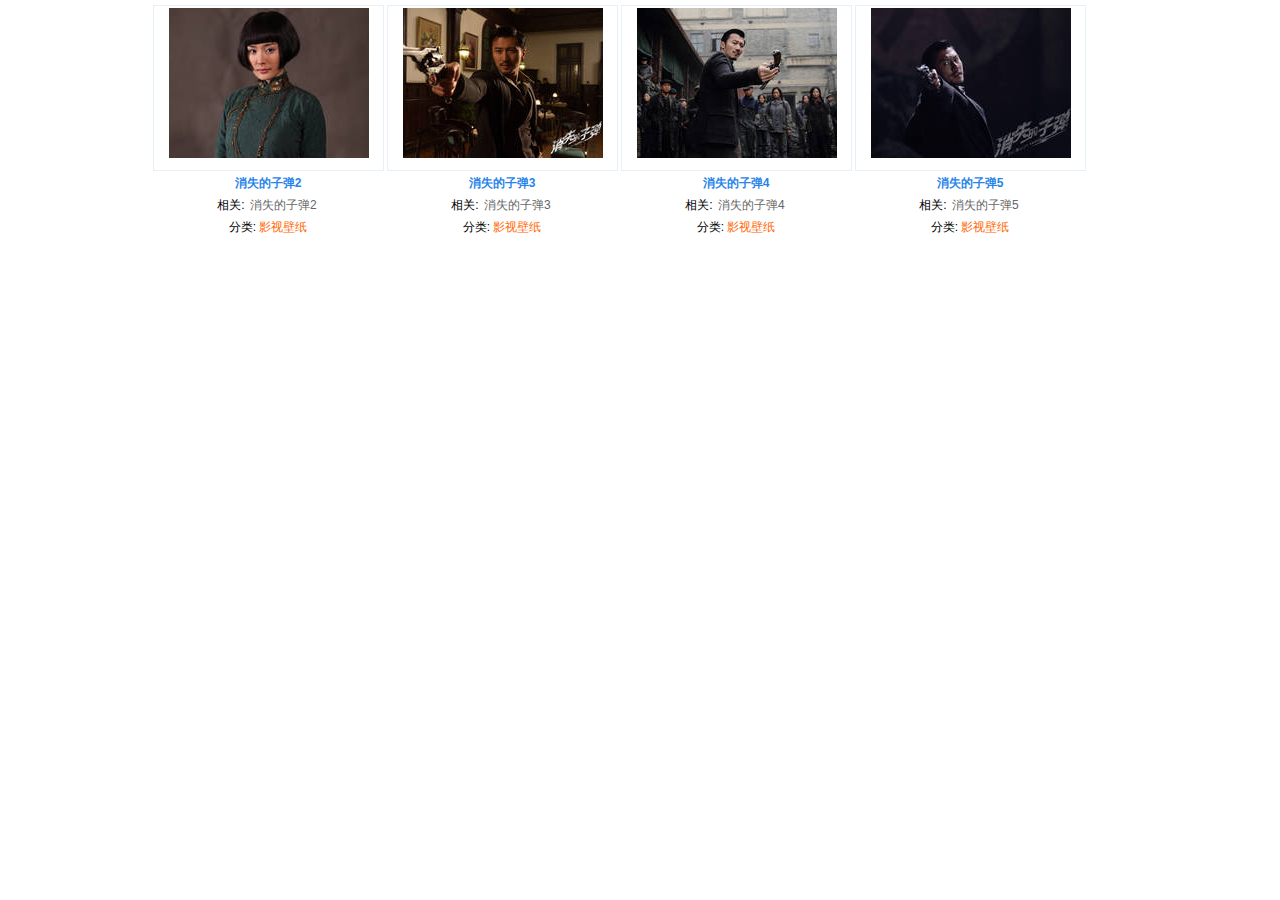
<file: code/index.html>
﻿<html>
<head>
<meta http-equiv="Content-Type" content="text/html; charset=utf-8" />
<link href="css/all.css" type="text/css" rel="stylesheet" />
<style>
.new_block {
	float:left;
	margin:5px 0 0 3px;
	display:inline;
}
.new_block .im {
	width:225px;
	height:160px;
	overflow:hidden;
	text-align:center;
	border:1px solid #e8f0f7;
	padding:2px;
}
.new_block p {
	width:230px;
	text-align:center;
	margin:2px 0 0 0;
	padding:0;
	height:20px;
	line-height:20px;
}
.new_block p a {
	color: #FF6600
}
.new_block p strong a {
	color:#2884e9
}
.new_block p.xg a {
	margin:0 2px;
	color:#666
}
.new_block p.xg {
	width:230px;
	height:20px;
	line-height:20px;
	overflow:hidden
}
.new_block .heis {
	height:70px;
+height:70px;
	_height:auto;
}
</style>
<script src="js/jquery-1.8.2.min.js"></script>
<script src="js/jquery.imagePreview.js"></script>
</head>
<body>
<script>
jq = jQuery.noConflict();
jq(function () {
//图片跟随效果
try {
	jq("img.preview").preview();
}
catch (e) { }
});
</script>
<div class="all_wrap">
  <div class="imgload">
    <div class="new_block">
      <div class="im"> <a target="_blank" href="#" title="消失的子弹2"> <img alt="消失的子弹2" class="preview" src="upload/10328101,200,150_d.jpg"> </a> </div>
      <div class="heis">
        <p> <strong><a target="_blank" href="#" title="消失的子弹2"> 消失的子弹2</a> </strong> </p>
        <p class="xg"><span>相关: <a href="#" target="_blank">消失的子弹2</a> </span></p>
        <p> <span>分类:</span> <a href="#" title="影视壁纸" target="_blank"> 影视壁纸</a> </p>
      </div>
    </div>
    <div class="new_block">
      <div class="im"> <a target="_blank" href="#" title="消失的子弹3"> <img alt="消失的子弹3" class="preview" src="upload/10328034,200,150_d.jpg"> </a> </div>
      <div class="heis">
        <p> <strong><a target="_blank" href="#" title="消失的子弹3"> 消失的子弹3</a> </strong> </p>
        <p class="xg"><span>相关: <a href="#" target="_blank">消失的子弹3</a> </span></p>
        <p> <span>分类:</span> <a href="#" title="影视壁纸" target="_blank"> 影视壁纸</a> </p>
      </div>
    </div>
    <div class="new_block">
      <div class="im"> <a target="_blank" href="#" title="消失的子弹4"> <img alt="消失的子弹4" class="preview" src="upload/10328128,200,150_d.jpg"> </a> </div>
      <div class="heis">
        <p> <strong><a target="_blank" href="#" title="消失的子弹4"> 消失的子弹4</a> </strong> </p>
        <p class="xg"><span>相关: <a href="#" target="_blank">消失的子弹4</a> </span></p>
        <p> <span>分类:</span> <a href="#" title="影视壁纸" target="_blank"> 影视壁纸</a> </p>
      </div>
    </div>
    <div class="new_block">
      <div class="im"> <a target="_blank" href="#" title="消失的子弹5"> <img alt="消失的子弹5" class="preview" src="upload/10328114,200,150_d.jpg"> </a> </div>
      <div class="heis">
        <p> <strong><a target="_blank" href="#" title="消失的子弹5"> 消失的子弹5</a> </strong> </p>
        <p class="xg"><span>相关: <a href="#" target="_blank">消失的子弹5</a> </span></p>
        <p> <span>分类:</span> <a href="#" title="影视壁纸" target="_blank"> 影视壁纸</a> </p>
      </div>
    </div>
  </div>
</div>
</body>
</html>
</file>
<file: code/css/all.css>
@charset "gb2312";
/* CSS  Document */

body, div, address, blockquote, iframe, ul, ol, dl, dt, dd, h1, h2, h3, h4, h5, h6, p, pre, table, caption, th, td, form, legend, fieldset {
    font: 12px/1.6 "Segoe UI",Tahoma,Arial;
    margin: 0;
    padding: 0;
    word-wrap: break-word;
}
ol, ul {
    list-style: none outside none;
}
img, iframe, fieldset {
    border: 0 none;
}
:focus {
    outline: 0 none;
}
table {
    border-collapse: collapse;
    border-spacing: 0;
}
caption, th {
    text-align: left;
}


input, button, select, textarea {
    font-family: inherit;
    font-size: 100%;
}
textarea {
    overflow: auto;
}
a:link, a:visited {
    text-decoration: none;
}
a:hover {
    text-decoration: underline;
}

a.hidefocus  { outline: none; } 
button.hidefocus::-moz-focus-inner {  border:none; }  

.clear{ clear:both}


.all_wrap{ width:980px; margin:0 auto;padding:0; z-index:5}
</file>
